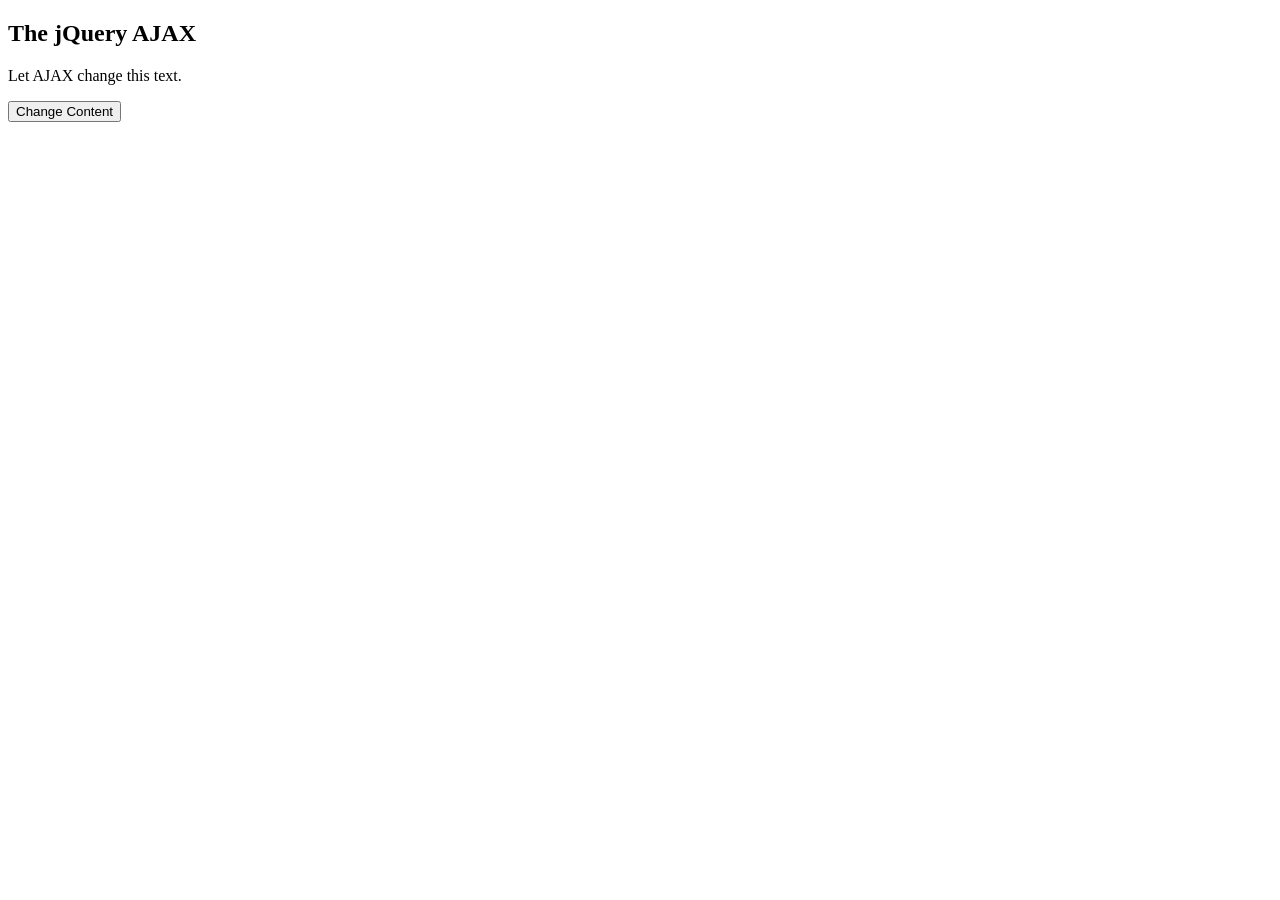
<file: index.html>
<!DOCTYPE html>
<html>
  <head>
    <script src="https://code.jquery.com/jquery-3.6.0.min.js"></script>
  </head>
  <body>
    <h2>The jQuery AJAX</h2>
    <p id="demo">Let AJAX change this text.</p>
    <button type="button" id="changeBtn">Change Content</button>
    <script>
      $(document).ready(function () {
        $("#changeBtn").click(function () {
          $.ajax({
            // URL yang akan diakses
            url: "ajax_info.txt",
            // Metode HTTP yang digunakan (POST/GET)
            type: "GET",
            // Data yang dikirim ke server
            data: {
              id: 123,
              name: "John",
            },

            // Tipe data yang diharapkan dari server
            dataType: "html",
            // Waktu timeout dalam milidetik (5 detik)
            timeout: 5000,
            // Callback ketika request berhasil
            success: function (result) {
              $("#demo").html(result);
            },

            // Callback ketika request gagal
            error: function (xhr, status, error) {
              $("#demo").html("Error: " + error);
            },

            // Callback yang selalu dijalankan setelah request selesai
            complete: function (xhr, status) {
              console.log("Request completed with status: " + status);
            },
          });
        });
      });
    </script>
  </body>
</html>
</file>
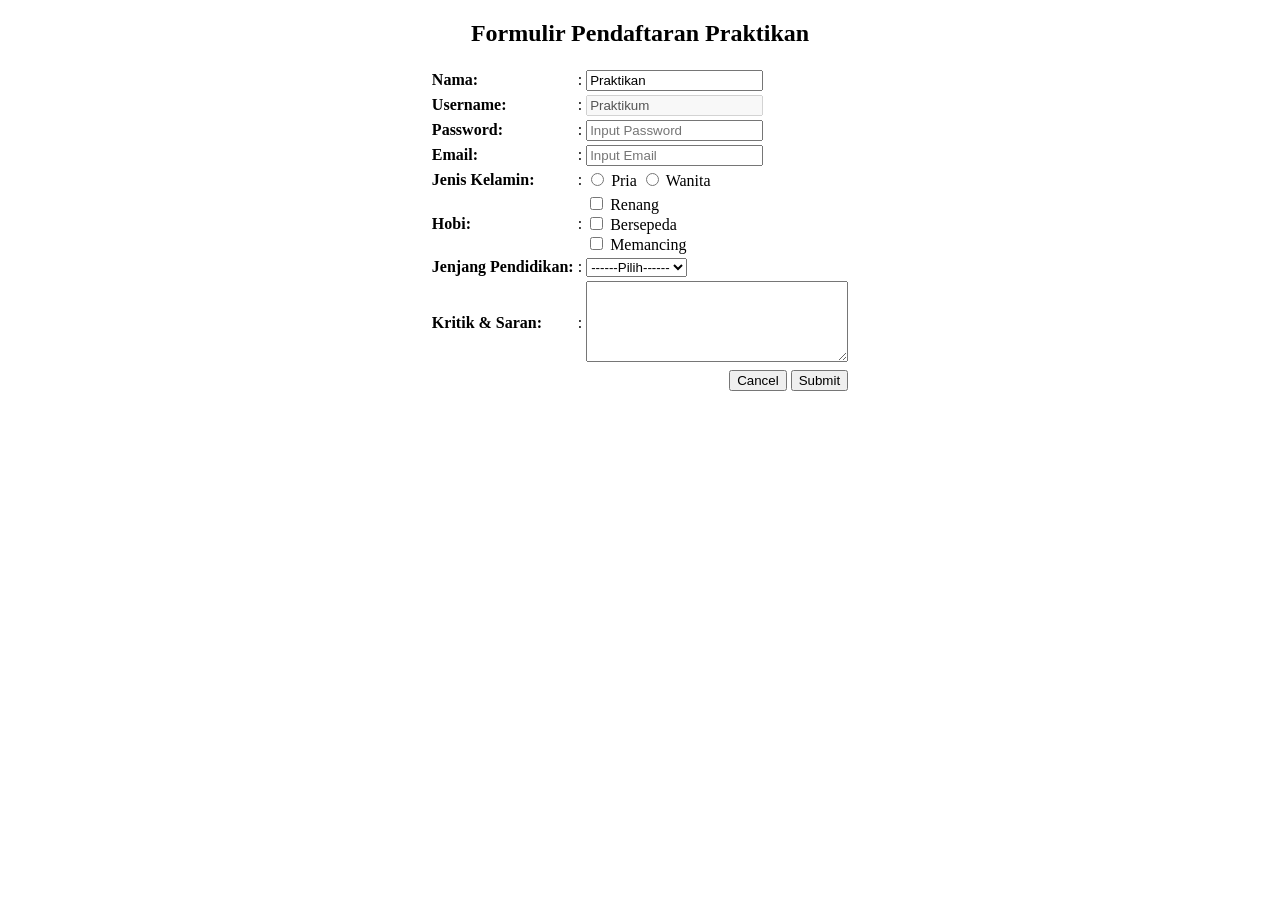
<file: forms.html>
<!DOCTYPE html>
<html lang="id">
  <head>
    <meta charset="UTF-8" />
    <meta name="viewport" content="width=device-width, initial-scale=1.0" />
    <title>Formulir Pendaftaran Praktikan</title>
  </head>
  <body>
    <center>
      <h2>Formulir Pendaftaran Praktikan</h2>
      <form action="#" method="POST">
        <table>
          <tr>
            <td>
              <label for="nama_id"><b>Nama:</b></label>
            </td>
            <td>:</td>
            <td>
              <input
                type="text"
                name="nama_input"
                id="nama_id"
                placeholder="Input Nama"
                value="Praktikan"
                readonly
              />
            </td>
          </tr>
          <tr>
            <td>
              <label for="uname_id"><b>Username:</b></label>
            </td>
            <td>:</td>
            <td>
              <input
                type="text"
                name="uname_input"
                id="uname_id"
                placeholder="Input Username"
                value="Praktikum"
                disabled
              />
            </td>
          </tr>
          <tr>
            <td>
              <label for="password_id"><b>Password:</b></label>
            </td>
            <td>:</td>
            <td>
              <input
                type="password"
                name="password_input"
                id="password_id"
                placeholder="Input Password"
              />
            </td>
          </tr>
          <tr>
            <td>
              <label for="email_id"><b>Email:</b></label>
            </td>
            <td>:</td>
            <td>
              <input
                type="email"
                name="email_input"
                id="email_id"
                placeholder="Input Email"
              />
            </td>
          </tr>
          <tr>
            <td><b>Jenis Kelamin:</b></td>
            <td>:</td>
            <td>
              <input type="radio" name="jk_input" id="pria" value="Pria" />
              <label for="pria">Pria</label>
              <input type="radio" name="jk_input" id="wanita" value="Wanita" />
              <label for="wanita">Wanita</label>
            </td>
          </tr>
          <tr>
            <td><b>Hobi:</b></td>
            <td>:</td>
            <td>
              <input
                type="checkbox"
                name="hobi_input"
                id="renang"
                value="Renang"
              />
              <label for="renang">Renang</label><br />
              <input
                type="checkbox"
                name="hobi_input"
                id="bersepeda"
                value="Bersepeda"
              />
              <label for="bersepeda">Bersepeda</label><br />
              <input
                type="checkbox"
                name="hobi_input"
                id="memancing"
                value="Memancing"
              />
              <label for="memancing">Memancing</label>
            </td>
          </tr>
          <tr>
            <td>
              <label for="jp_id"><b>Jenjang Pendidikan:</b></label>
            </td>
            <td>:</td>
            <td>
              <select name="jp_input" id="jp_id">
                <option value="" selected>------Pilih------</option>
                <option value="D3">Tamat D3</option>
                <option value="S1">Tamat S1</option>
                <option value="S2">Tamat S2</option>
                <option value="S3">Tamat S3</option>
              </select>
            </td>
          </tr>
          <tr>
            <td>
              <label for="kritik_saran"><b>Kritik & Saran:</b></label>
            </td>
            <td>:</td>
            <td>
              <textarea
                id="kritik_saran"
                name="kritik_saran"
                rows="5"
                cols="30"
              ></textarea>
            </td>
          </tr>
          <tr>
            <td colspan="3" align="right">
              <input type="button" value="Cancel" class="btn-cancel" />
              <input type="submit" value="Submit" class="btn-submit" />
            </td>
          </tr>
        </table>
      </form>
    </center>
  </body>
</html>
</file>
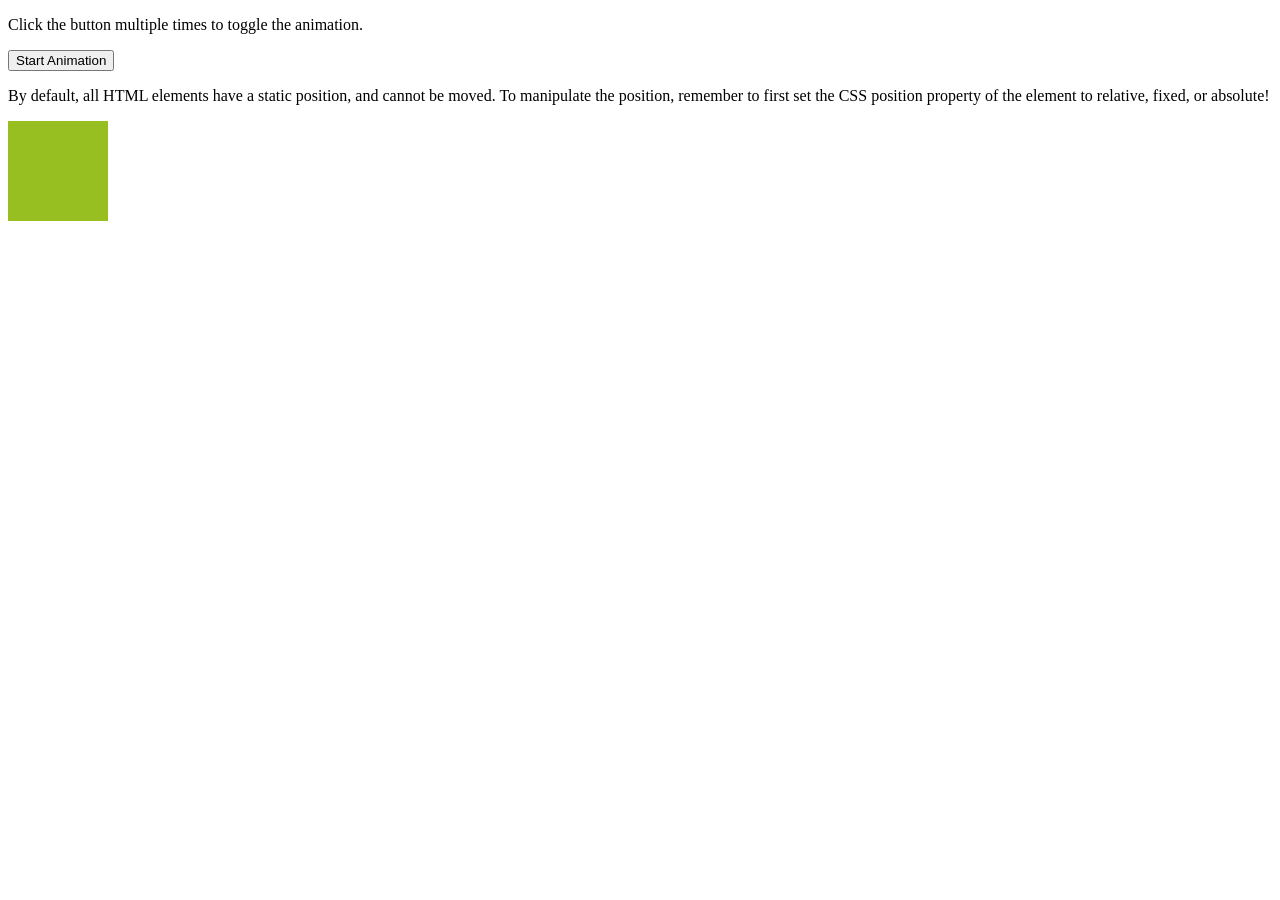
<file: Laprak 3/animasi.html>
<!DOCTYPE html>
<html>
<head>
<script src="https://code.jquery.com/jquery-3.7.1.min.js"></script>
<script>
$(document).ready(function() {
    $("button").click(function() {
        $("div").animate({
            height: 'toggle'
        });
    });
});
</script>

<style>
div {
    background:#98bf21;
    height:100px;
    width:100px;
    margin-top:10px; /* biar rapi di bawah teks */
}
</style>

</head>
<body>
<p>Click the button multiple times to toggle the animation.</p>
<button>Start Animation</button>

<p>
By default, all HTML elements have a static position, and cannot be moved.
To manipulate the position, remember to first set the CSS position property of
the element to relative, fixed, or absolute!
</p>

<div></div>
</body>
</html>
</file>
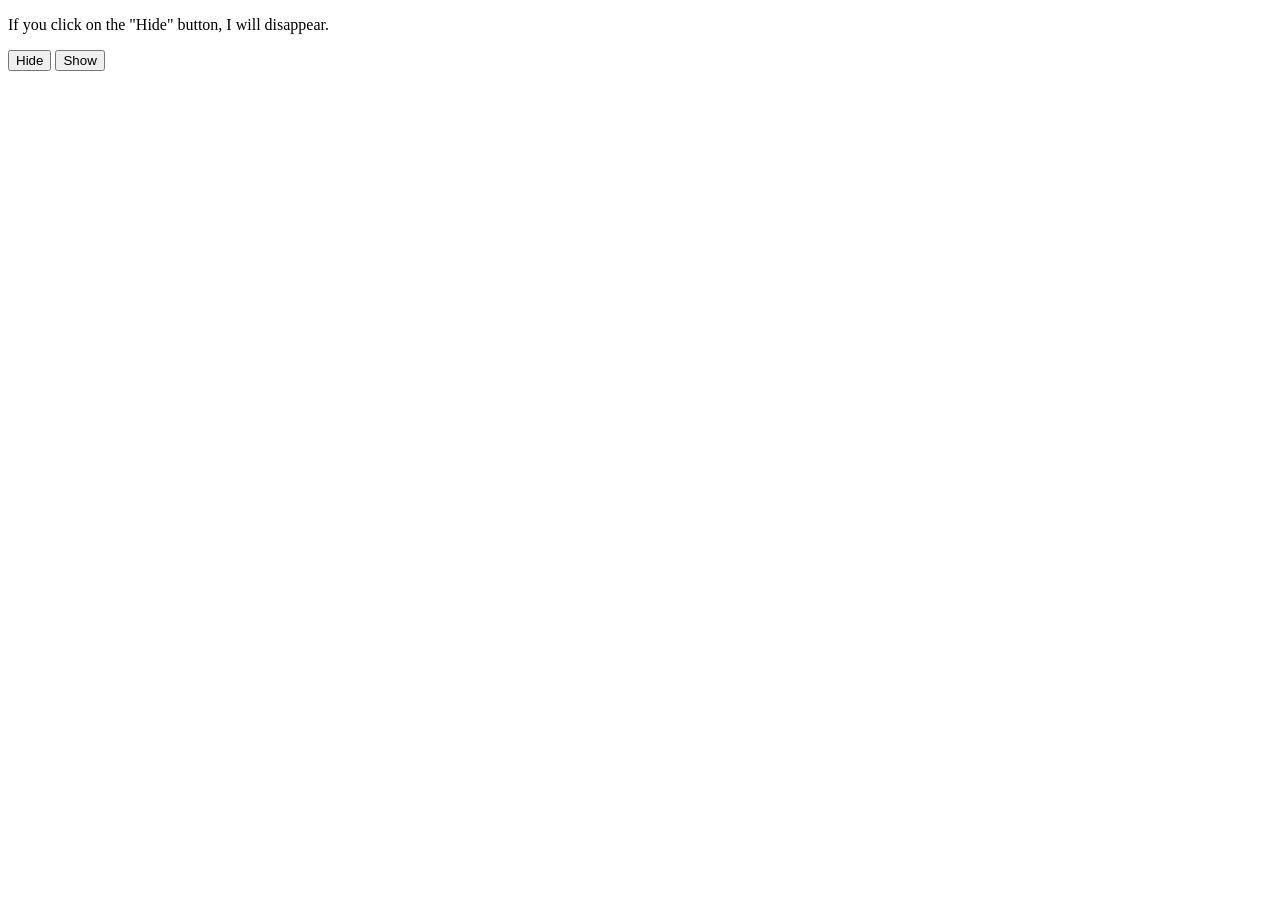
<file: Laprak 3/hide_show.html>
<!DOCTYPE html>
<html>
<head>
<script src="https://code.jquery.com/jquery-3.7.1.min.js"></script>
<script>
$(document).ready(function() {
    $("#hide").click(function() {
        $("p").hide();
    });
    $("#show").click(function() {
        $("p").show();
    });
});
</script>
</head>
<body>
<p>If you click on the "Hide" button, I will disappear.</p>
<button id="hide">Hide</button>
<button id="show">Show</button>
</body>
</html>
</file>
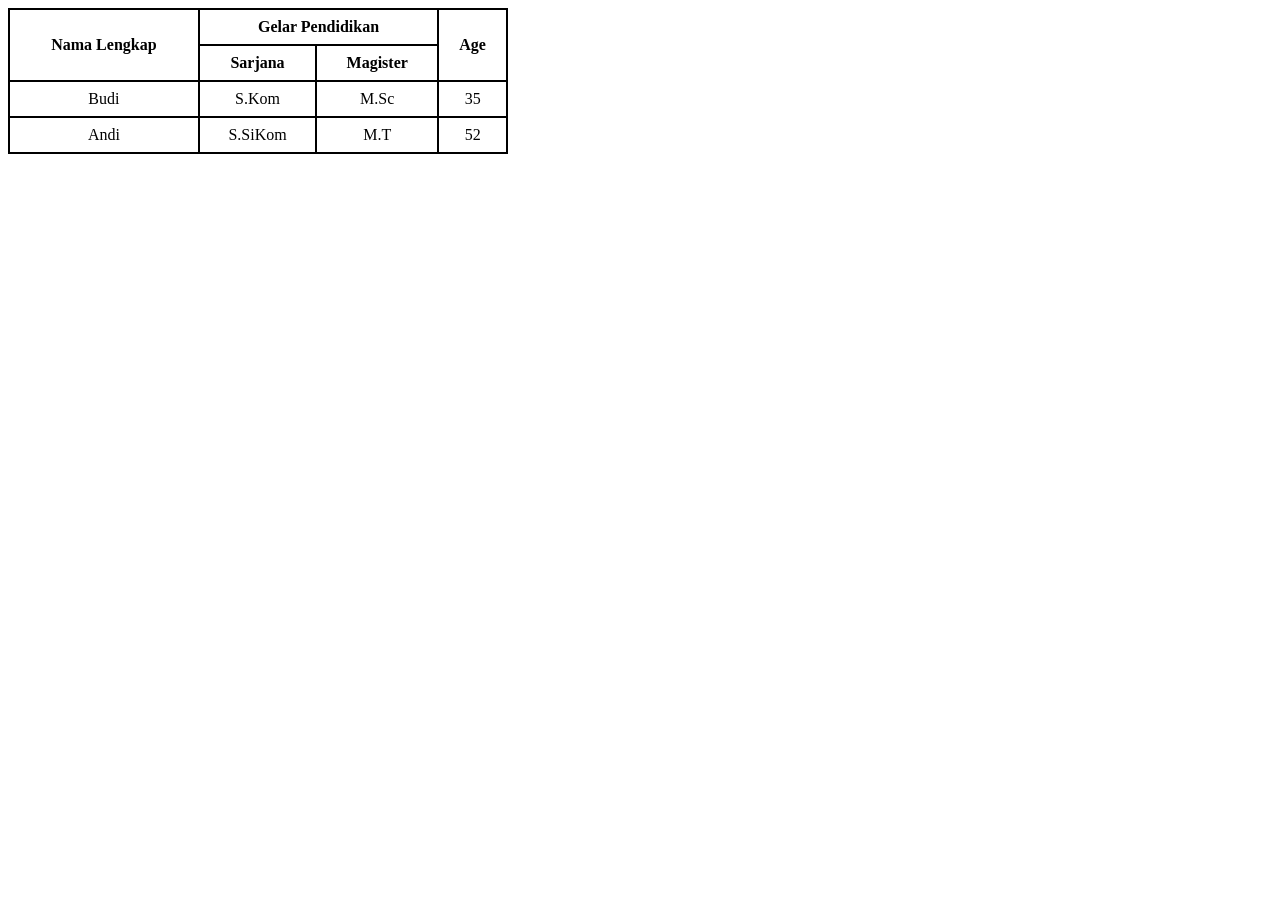
<file: Teori ABP/tabel.html>
<!DOCTYPE html>
<html>
<head>
    <title>Tabel Pendidikan</title>
    <style>
        table {
            border-collapse: collapse;
            width: 500px;
            text-align: center;
        }
        th, td {
            border: 2px solid black;
            padding: 8px;
        }
    </style>
</head>
<body>

<table>
    <tr>
        <th rowspan="2">Nama Lengkap</th>
        <th colspan="2">Gelar Pendidikan</th>
        <th rowspan="2">Age</th>
    </tr>
    <tr>
        <th>Sarjana</th>
        <th>Magister</th>
    </tr>
    <tr>
        <td>Budi</td>
        <td>S.Kom</td>
        <td>M.Sc</td>
        <td>35</td>
    </tr>
    <tr>
        <td>Andi</td>
        <td>S.SiKom</td>
        <td>M.T</td>
        <td>52</td>
    </tr>
</table>

</body>
</html>
</file>
